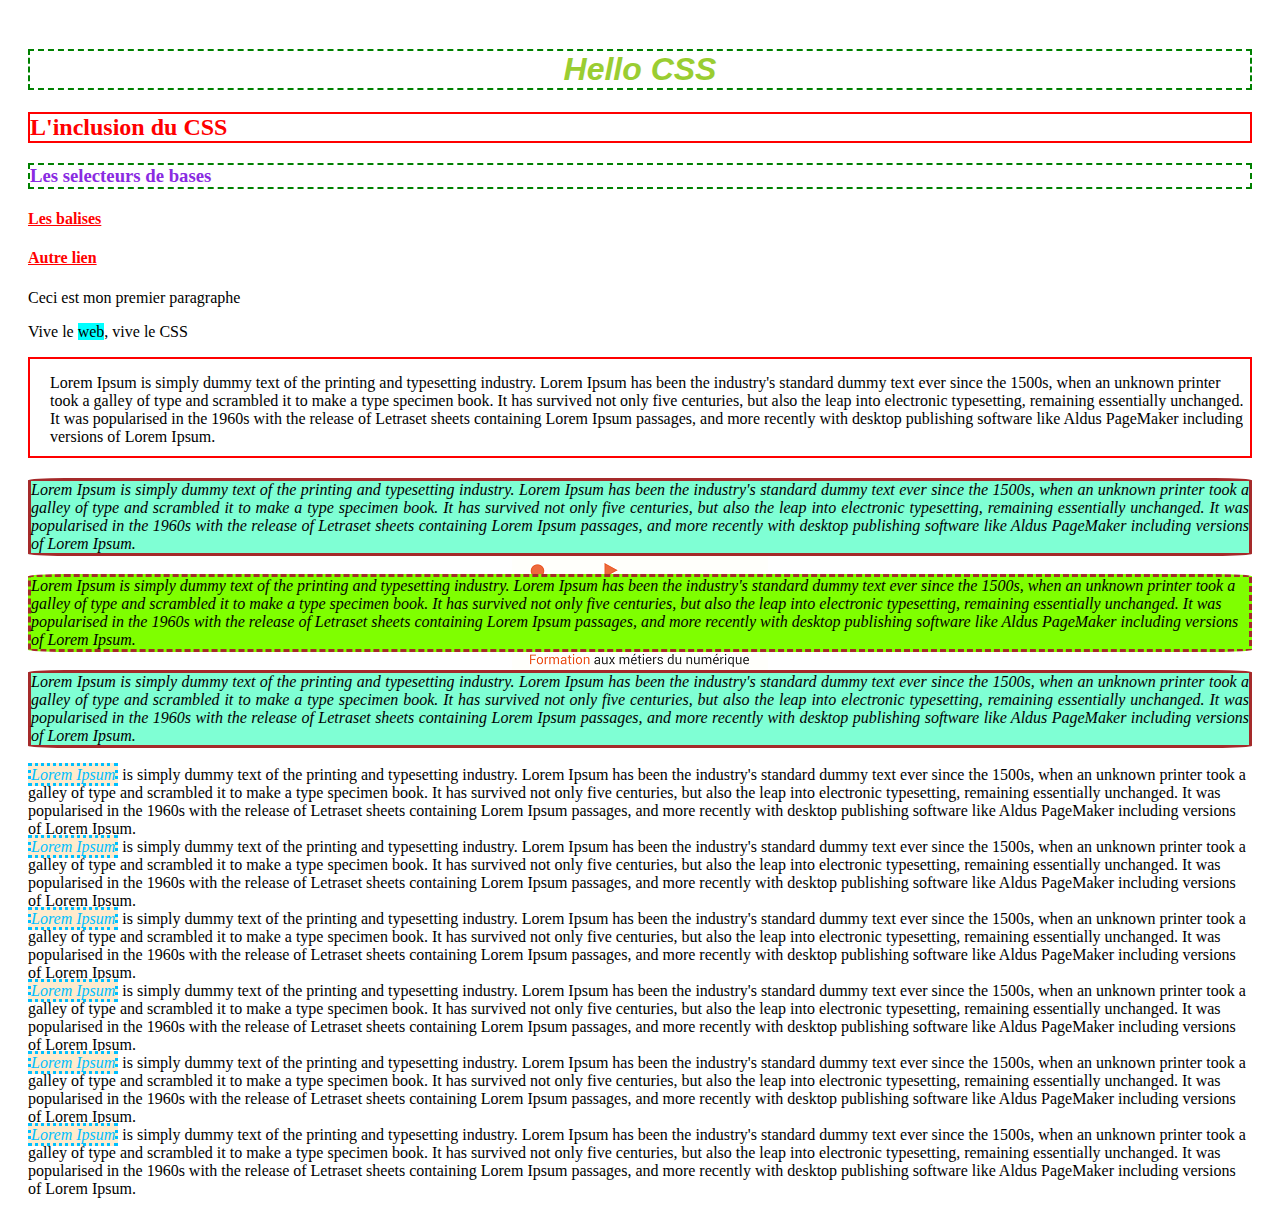
<file: index.html>
<!DOCTYPE html>

<html>

<head>
    <title>ISIKA</title>
    <link rel="stylesheet" type="text/css" href="main.css" />
    <style>
        h1{
            color:blue;
            font-family: Verdana, Geneva, Tahoma, sans-serif;
            font-style: italic;
        }

        h2{
            color:red
        }
    </style>
</head>
<body>
    <h1 align="center" style="color: yellowgreen;">Hello CSS</h1>

    <h2>L'inclusion du CSS</h2>

    <h3 style="color: blueviolet;">Les selecteurs de bases</h3>

    <h4><a href="https://www.lipsum.com/">Les balises</a> </h4>
    <h4><a href="https://lea-linux.org/documentations/Trucs:Supprimer_un_dossier_non_vide">Autre lien</a> </h4>
    <p>Ceci est mon premier paragraphe</p>

    <p>Vive le <span>web</span>, vive le CSS</p>

    <div class="marginpading">
        Lorem Ipsum is simply dummy text of the printing and typesetting industry. Lorem Ipsum has been the industry's standard dummy text ever since the 1500s, when an unknown printer took a galley of type and scrambled it to make a type specimen book. It has survived not only five centuries, but also the leap into electronic typesetting, remaining essentially unchanged. It was popularised in the 1960s with the release of Letraset sheets containing Lorem Ipsum passages, and more recently with desktop publishing software like Aldus PageMaker including versions of Lorem Ipsum.
    </div>


    <div class="maClass1">
        Lorem Ipsum is simply dummy text of the printing and typesetting industry. Lorem Ipsum has been the industry's standard dummy text ever since the 1500s, when an unknown printer took a galley of type and scrambled it to make a type specimen book. It has survived not only five centuries, but also the leap into electronic typesetting, remaining essentially unchanged. It was popularised in the 1960s with the release of Letraset sheets containing Lorem Ipsum passages, and more recently with desktop publishing software like Aldus PageMaker including versions of Lorem Ipsum.
    </div>
     <br/>
    <div class="maClass2">
        Lorem Ipsum is simply dummy text of the printing and typesetting industry. Lorem Ipsum has been the industry's standard dummy text ever since the 1500s, when an unknown printer took a galley of type and scrambled it to make a type specimen book. It has survived not only five centuries, but also the leap into electronic typesetting, remaining essentially unchanged. It was popularised in the 1960s with the release of Letraset sheets containing Lorem Ipsum passages, and more recently with desktop publishing software like Aldus PageMaker including versions of Lorem Ipsum.
    </div>
    <br/>
    <div class="maClass1">
        Lorem Ipsum is simply dummy text of the printing and typesetting industry. Lorem Ipsum has been the industry's standard dummy text ever since the 1500s, when an unknown printer took a galley of type and scrambled it to make a type specimen book. It has survived not only five centuries, but also the leap into electronic typesetting, remaining essentially unchanged. It was popularised in the 1960s with the release of Letraset sheets containing Lorem Ipsum passages, and more recently with desktop publishing software like Aldus PageMaker including versions of Lorem Ipsum.
    </div>
    <br/>
    <div>
        <span id="id1" class="classid1 classid2" >Lorem Ipsum</span> is simply dummy text of the printing and typesetting industry. Lorem Ipsum has been the industry's standard dummy text ever since the 1500s, when an unknown printer took a galley of type and scrambled it to make a type specimen book. It has survived not only five centuries, but also the leap into electronic typesetting, remaining essentially unchanged. It was popularised in the 1960s with the release of Letraset sheets containing Lorem Ipsum passages, and more recently with desktop publishing software like Aldus PageMaker including versions of Lorem Ipsum.
    </div>
    <div>
        <span id="id1" class="classid1 classid2" >Lorem Ipsum</span> is simply dummy text of the printing and typesetting industry. Lorem Ipsum has been the industry's standard dummy text ever since the 1500s, when an unknown printer took a galley of type and scrambled it to make a type specimen book. It has survived not only five centuries, but also the leap into electronic typesetting, remaining essentially unchanged. It was popularised in the 1960s with the release of Letraset sheets containing Lorem Ipsum passages, and more recently with desktop publishing software like Aldus PageMaker including versions of Lorem Ipsum.
    </div>
    <div>
        <span id="id1" class="classid1 classid2" >Lorem Ipsum</span> is simply dummy text of the printing and typesetting industry. Lorem Ipsum has been the industry's standard dummy text ever since the 1500s, when an unknown printer took a galley of type and scrambled it to make a type specimen book. It has survived not only five centuries, but also the leap into electronic typesetting, remaining essentially unchanged. It was popularised in the 1960s with the release of Letraset sheets containing Lorem Ipsum passages, and more recently with desktop publishing software like Aldus PageMaker including versions of Lorem Ipsum.
    </div>
    <div>
        <span id="id1" class="classid1 classid2" >Lorem Ipsum</span> is simply dummy text of the printing and typesetting industry. Lorem Ipsum has been the industry's standard dummy text ever since the 1500s, when an unknown printer took a galley of type and scrambled it to make a type specimen book. It has survived not only five centuries, but also the leap into electronic typesetting, remaining essentially unchanged. It was popularised in the 1960s with the release of Letraset sheets containing Lorem Ipsum passages, and more recently with desktop publishing software like Aldus PageMaker including versions of Lorem Ipsum.
    </div>
    <div>
        <span id="id1" class="classid1 classid2" >Lorem Ipsum</span> is simply dummy text of the printing and typesetting industry. Lorem Ipsum has been the industry's standard dummy text ever since the 1500s, when an unknown printer took a galley of type and scrambled it to make a type specimen book. It has survived not only five centuries, but also the leap into electronic typesetting, remaining essentially unchanged. It was popularised in the 1960s with the release of Letraset sheets containing Lorem Ipsum passages, and more recently with desktop publishing software like Aldus PageMaker including versions of Lorem Ipsum.
    </div>
    <div>
        <span id="id1" class="classid1 classid2" >Lorem Ipsum</span> is simply dummy text of the printing and typesetting industry. Lorem Ipsum has been the industry's standard dummy text ever since the 1500s, when an unknown printer took a galley of type and scrambled it to make a type specimen book. It has survived not only five centuries, but also the leap into electronic typesetting, remaining essentially unchanged. It was popularised in the 1960s with the release of Letraset sheets containing Lorem Ipsum passages, and more recently with desktop publishing software like Aldus PageMaker including versions of Lorem Ipsum.
    </div>
</body>
<html>
</file>
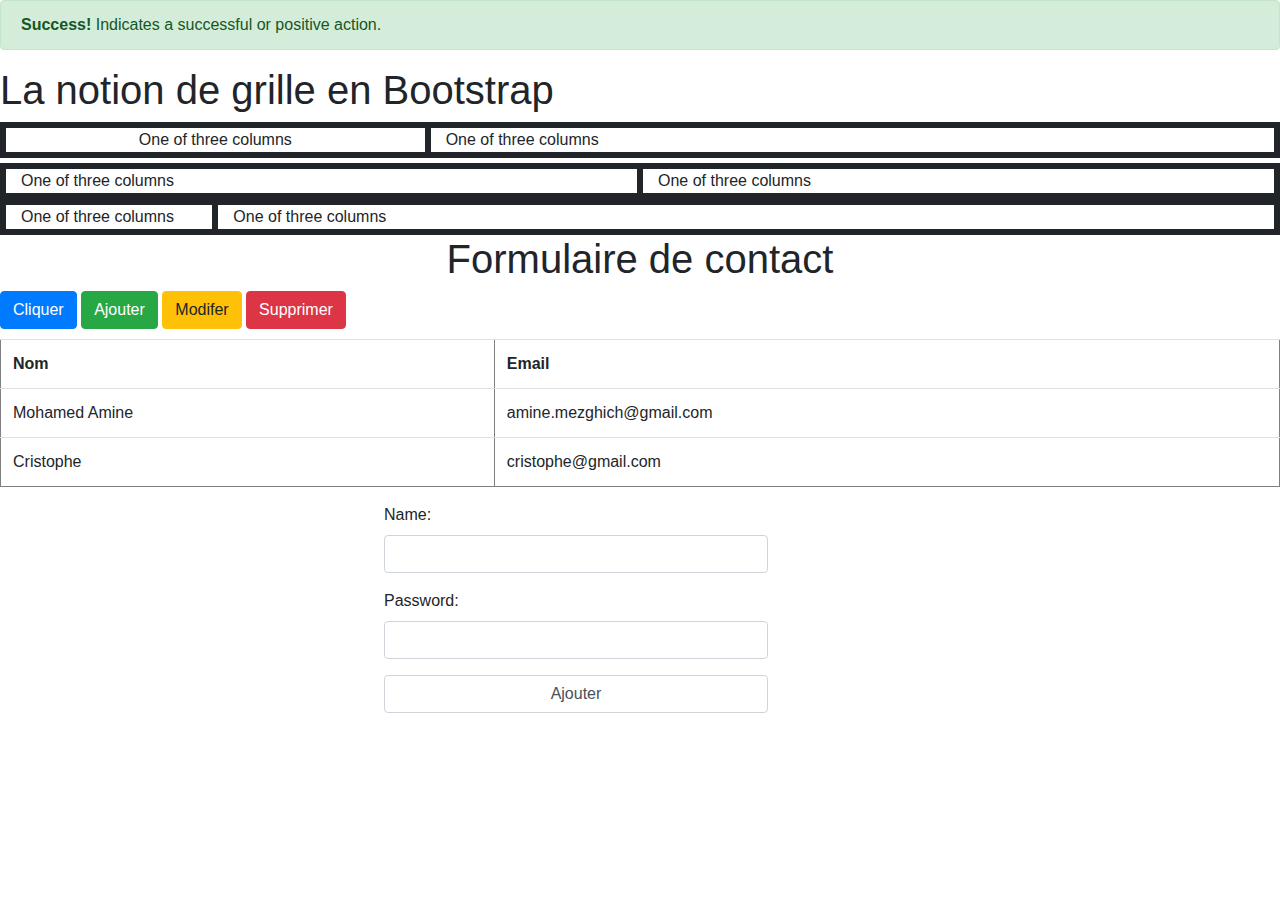
<file: contact.html>
<!DOCTYPE html>

<html>

<head>
    <title>ISIKA</title>
    <!--link rel="stylesheet" type="text/css" href="main.css" /-->
    <link rel="stylesheet" href="bootstrap.min.css">
    <style>
        body {
            /*margin: 20px*/
        }
    </style>
</head>

<body>

    
      

    <div class="alert alert-success">
        <strong>Success!</strong> Indicates a successful or positive action.
      </div>

      <h1>La notion de grille en Bootstrap</h1>

      <div class="container-fluid">
        <div class="row" style="border:solid; margin-bottom:5px">
            <div class="col-lg-4" style="border:solid" align="center">
                One of three columns
              </div>

              <div class="col-lg-8" style="border:solid">
                One of three columns
              </div>
        </div>

        <div class="row" style="border:solid">
            <div class="col-lg-6" style="border:solid">
                One of three columns
              </div>

              <div class="col-lg-6" style="border:solid">
                One of three columns
              </div>
        </div>

        <div class="row" style="border:solid">
            <div class="col-lg-2" style="border:solid">
                One of three columns
              </div>

              <div class="col-lg-10" style="border:solid">
                One of three columns
              </div>
        </div>
    </div>

    <h1 align="center">Formulaire de contact</h1>
    <button class="btn btn-primary">Cliquer</button>

    <button class="btn btn-success">Ajouter</button>
    <button class="btn btn-warning">Modifer</button>
    <button class="btn btn-danger">Supprimer</button>

    <table border="1" class="table table-hover" style="margin-top: 10px;">
        <tr>
            <th>Nom</th>
            <th>Email</th>
        </tr>
        <tr>
            <td>Mohamed Amine</td>
            <td>amine.mezghich@gmail.com</td>
        </tr>
        <tr>
            <td>Cristophe</td>
            <td>cristophe@gmail.com</td>
        </tr>
    </table>
    <form method="POST" action="#">
        <div style="width: 30%; margin-left:30%">
            <div class="form-group">
                <label for="usr">Name:</label>
                <input type="text" class="form-control" id="usr" required>
            </div>
            <div class="form-group">
                <label for="pwd">Password:</label>
                <input type="password" class="form-control" id="pwd">
            </div>

            <div class="form-group">
                <input type="submit" class="form-control" value="Ajouter">
            </div>
        </div>
    </form>
</body>
<html>
</file>
<file: main.css>
body{
    padding: 20px;
    /*background-color: aqua;*/
    background-image: url("logo.png");
    background-repeat: no-repeat;
    background-attachment: scroll;
    background-position: center;
}
h1, h3, h6{
    color:red;
    border : dashed green 2px
}

h2{
    color:blue;
    border : solid red 2px
}

p span{
    background-color: aqua;
}

.maClass1{
    background-color: aquamarine;
    font-style: italic;
    border-style: solid;
    border-color: brown;
    border-radius: 3%;
    text-align: justify;
}

.maClass2{
    background-color: chartreuse;
    font-style: italic;
    border-style: dashed;
    border-color: brown;
    border-radius: 3%;
}

#id1{
    background-color: blanchedalmond;
}

.classid1{
    font-style: italic;
    color: deepskyblue;
}

.classid2{
 border-style: dotted ; 
}

.marginpading{
    border: solid red 2px;
    padding-top: 15px;
    padding-left: 20px; 
    padding-bottom: 10px; 
    margin-bottom: 20px;
   }

a:link{
    color:red;
}

a:hover{
    color:blue;
}
a:visited{
    color:green;
}
a:active{
    color:yellowgreen;
}
</file>
